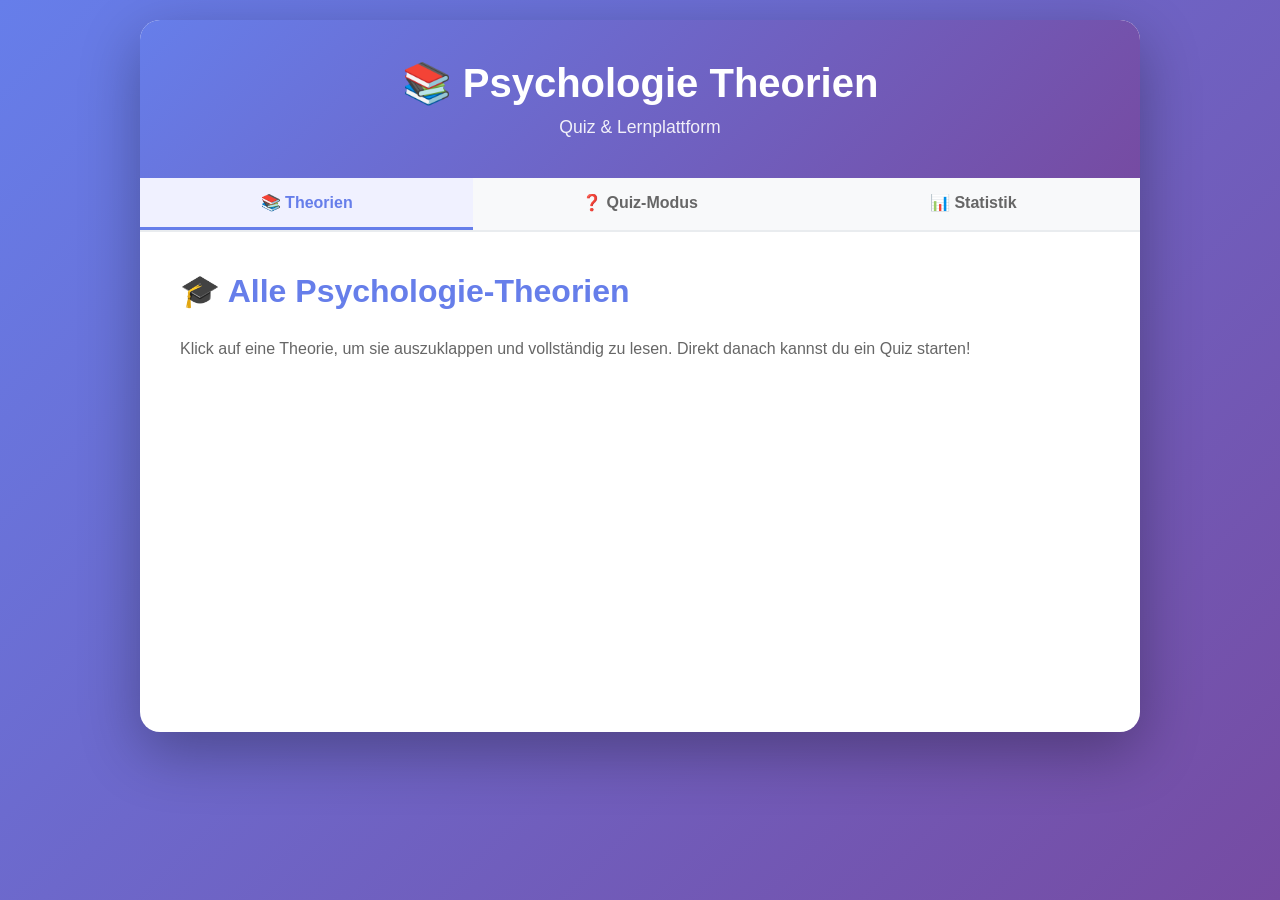
<file: Index.html>
<!DOCTYPE html>
<html lang="de">
<head>
    <meta charset="UTF-8">
    <meta name="viewport" content="width=device-width, initial-scale=1.0">
    <title>Psychologie Quiz & Lern-App</title>
    <link rel="stylesheet" href="style.css">
</head>
<body>
    <div id="app">
        <div class="container">
            <header class="header">
                <h1>📚 Psychologie Theorien</h1>
                <p class="subtitle">Quiz & Lernplattform</p>
            </header>

            <nav class="main-nav">
                <button class="nav-btn active" data-view="home">📚 Theorien</button>
                <button class="nav-btn" data-view="quiz">❓ Quiz-Modus</button>
                <button class="nav-btn" data-view="stats">📊 Statistik</button>
            </nav>

            <section id="home" class="view active">
                <div class="home-content">
                    <h2>🎓 Alle Psychologie-Theorien</h2>
                    <p style="margin-bottom: 30px; color: #666;">Klick auf eine Theorie, um sie auszuklappen und vollständig zu lesen. Direkt danach kannst du ein Quiz starten!</p>
                    <div id="theory-cards-container" class="theory-cards-container"></div>
                </div>
            </section>

            <section id="quiz" class="view">
                <div class="quiz-content">
                    <h2>❓ Quiz-Modus</h2>
                    
                    <div id="quiz-start" class="quiz-start">
                        <div class="quiz-selector">
                            <label for="quiz-theory-select">Theorie auswählen:</label>
                            <select id="quiz-theory-select" onchange="updateQuizPreview()">
                                <option value="">-- Bitte wählen --</option>
                            </select>
                        </div>
                        <div id="quiz-preview" class="quiz-preview hidden">
                            <p>Fragen: <strong id="question-count">0</strong></p>
                        </div>
                        <button class="btn btn-primary" onclick="startQuiz()" id="start-quiz-btn" disabled>
                            → Quiz starten
                        </button>
                    </div>

                    <div id="quiz-container" class="quiz-container hidden">
                        <div class="quiz-header">
                            <div class="progress-bar">
                                <div id="progress-fill" class="progress-fill"></div>
                            </div>
                            <p class="progress-text"><span id="current-question">1</span>/<span id="total-questions">0</span></p>
                        </div>

                        <div class="question-box">
                            <h3 id="question-text"></h3>
                            <div id="answers-container" class="answers-container"></div>
                        </div>

                        <div class="quiz-controls">
                            <button class="btn btn-secondary" onclick="previousQuestion()" id="prev-btn" disabled>← Zurück</button>
                            <button class="btn btn-primary" onclick="nextQuestion()" id="next-btn">Weiter →</button>
                        </div>
                    </div>

                    <div id="quiz-results" class="quiz-results hidden">
                        <h3>Quiz abgeschlossen! 🎉</h3>
                        <div class="results-stats">
                            <div class="stat">
                                <p class="stat-label">Erreichte Punkte</p>
                                <p class="stat-value"><span id="final-score">0</span>%</p>
                            </div>
                            <div class="stat">
                                <p class="stat-label">Korrekte Antworten</p>
                                <p class="stat-value"><span id="correct-answers">0</span>/<span id="total-answers">0</span></p>
                            </div>
                        </div>
                        <div id="results-review" class="results-review"></div>
                        <button class="btn btn-primary" onclick="resetQuiz()">↻ Neues Quiz</button>
                    </div>
                </div>
            </section>

            <section id="stats" class="view">
                <div class="stats-content">
                    <h2>📊 Deine Statistik</h2>
                    
                    <div class="stats-grid">
                        <div class="stat-card">
                            <h3>Gesamt Punkte</h3>
                            <p class="big-number" id="total-points">0</p>
                        </div>
                        <div class="stat-card">
                            <h3>Quizze absolviert</h3>
                            <p class="big-number" id="quizzes-completed">0</p>
                        </div>
                        <div class="stat-card">
                            <h3>Durchschnitt</h3>
                            <p class="big-number" id="average-score">0%</p>
                        </div>
                        <div class="stat-card">
                            <h3>Best Score</h3>
                            <p class="big-number" id="best-score">0%</p>
                        </div>
                    </div>

                    <div class="stats-details">
                        <h3>Leistung pro Theorie</h3>
                        <div id="theory-stats" class="theory-stats"></div>
                    </div>

                    <button class="btn btn-secondary" onclick="resetStats()">🗑️ Statistik zurücksetzen</button>
                </div>
            </section>
        </div>
    </div>

    <script src="app.js"></script>
</body>
</html>
</file>
<file: style.css>
* {
    margin: 0;
    padding: 0;
    box-sizing: border-box;
}

body {
    font-family: 'Segoe UI', Tahoma, Geneva, Verdana, sans-serif;
    background: linear-gradient(135deg, #667eea 0%, #764ba2 100%);
    min-height: 100vh;
    padding: 20px;
    color: #333;
}

.container {
    max-width: 1000px;
    margin: 0 auto;
    background: white;
    border-radius: 20px;
    box-shadow: 0 20px 60px rgba(0, 0, 0, 0.3);
    overflow: hidden;
}

/* ============= HEADER ============= */
.header {
    background: linear-gradient(135deg, #667eea 0%, #764ba2 100%);
    color: white;
    padding: 40px 20px;
    text-align: center;
}

.header h1 {
    font-size: 2.5em;
    margin-bottom: 10px;
}

.subtitle {
    font-size: 1.1em;
    opacity: 0.9;
}

/* ============= NAVIGATION ============= */
.main-nav {
    display: flex;
    background: #f8f9fa;
    border-bottom: 2px solid #e9ecef;
    overflow-x: auto;
}

.nav-btn {
    flex: 1;
    padding: 15px 20px;
    border: none;
    background: none;
    cursor: pointer;
    font-size: 1em;
    font-weight: 600;
    color: #666;
    transition: all 0.3s ease;
    border-bottom: 3px solid transparent;
    min-width: 120px;
}

.nav-btn:hover {
    background: #e9ecef;
}

.nav-btn.active {
    color: #667eea;
    border-bottom-color: #667eea;
    background: #f0f1ff;
}

/* ============= VIEWS ============= */
.view {
    display: none;
    padding: 40px;
    min-height: 500px;
    animation: fadeIn 0.3s ease;
}

.view.active {
    display: block;
}

@keyframes fadeIn {
    from { opacity: 0; }
    to { opacity: 1; }
}

.view h2 {
    color: #667eea;
    margin-bottom: 30px;
    font-size: 2em;
}

/* ============= HOME VIEW - THEORY CARDS ============= */
.home-content {
    animation: slideUp 0.4s ease;
}

@keyframes slideUp {
    from { transform: translateY(20px); opacity: 0; }
    to { transform: translateY(0); opacity: 1; }
}

.theory-cards-container {
    display: grid;
    grid-template-columns: 1fr;
    gap: 20px;
    margin-top: 30px;
}

.theory-card {
    background: white;
    border: 2px solid #e9ecef;
    border-radius: 12px;
    overflow: hidden;
    transition: all 0.3s ease;
    box-shadow: 0 4px 15px rgba(0, 0, 0, 0.08);
}

.theory-card:hover {
    border-color: #667eea;
    box-shadow: 0 8px 25px rgba(102, 126, 234, 0.15);
    transform: translateY(-2px);
}

.theory-card-header {
    display: flex;
    justify-content: space-between;
    align-items: center;
    padding: 20px;
    background: linear-gradient(135deg, #667eea 0%, #764ba2 100%);
    color: white;
    cursor: pointer;
    user-select: none;
    transition: all 0.3s ease;
}

.theory-card-header:hover {
    box-shadow: inset 0 -2px 8px rgba(0, 0, 0, 0.1);
}

.theory-card-header h3 {
    font-size: 1.3em;
    margin-bottom: 5px;
    font-weight: 700;
}

.theory-card-category {
    font-size: 0.9em;
    opacity: 0.85;
    font-weight: 500;
    margin: 0;
}

.theory-card-toggle {
    font-size: 1.5em;
    transition: transform 0.3s ease;
    display: flex;
    align-items: center;
    justify-content: center;
    width: 30px;
    height: 30px;
}

.theory-card.expanded .theory-card-toggle {
    transform: rotate(180deg);
}

.theory-card-content {
    max-height: 0;
    overflow: hidden;
    transition: max-height 0.4s ease;
    background: #f8f9fa;
}

.theory-card.expanded .theory-card-content {
    max-height: 2000px;
    overflow: visible;
}

.theory-card-content {
    padding: 0;
}

.theory-card.expanded .theory-card-content {
    padding: 30px;
    border-top: 2px solid #e9ecef;
}

.theory-content {
    line-height: 1.8;
    color: #555;
}

.theory-content h4 {
    color: #667eea;
    margin-top: 25px;
    margin-bottom: 15px;
    font-size: 1.15em;
    font-weight: 600;
}

.theory-content h4:first-child {
    margin-top: 0;
}

.theory-content h5 {
    color: #764ba2;
    margin-top: 18px;
    margin-bottom: 12px;
    font-size: 1.05em;
    font-weight: 600;
}

.theory-content ul, .theory-content ol {
    margin-left: 25px;
    margin-bottom: 15px;
}

.theory-content li {
    margin-bottom: 10px;
    line-height: 1.6;
}

.theory-content p {
    margin-bottom: 15px;
    text-align: justify;
}

/* ============= BUTTONS ============= */
.btn {
    padding: 12px 24px;
    border: none;
    border-radius: 8px;
    font-size: 1em;
    font-weight: 600;
    cursor: pointer;
    transition: all 0.3s ease;
    text-transform: uppercase;
    letter-spacing: 0.5px;
}

.btn-primary {
    background: linear-gradient(135deg, #667eea 0%, #764ba2 100%);
    color: white;
}

.btn-primary:hover:not(:disabled) {
    transform: translateY(-2px);
    box-shadow: 0 10px 25px rgba(102, 126, 234, 0.4);
}

.btn-primary:disabled {
    opacity: 0.5;
    cursor: not-allowed;
}

.btn-secondary {
    background: #e9ecef;
    color: #333;
}

.btn-secondary:hover:not(:disabled) {
    background: #dee2e6;
    transform: translateY(-2px);
}

/* ============= QUIZ VIEW ============= */
.quiz-selector {
    margin-bottom: 20px;
}

.quiz-selector label {
    display: block;
    margin-bottom: 10px;
    font-weight: 600;
    color: #667eea;
}

.quiz-selector select {
    width: 100%;
    padding: 12px;
    border: 2px solid #e9ecef;
    border-radius: 8px;
    font-size: 1em;
    cursor: pointer;
    transition: border-color 0.3s ease;
}

.quiz-selector select:focus {
    outline: none;
    border-color: #667eea;
}

.quiz-preview {
    background: #f0f1ff;
    padding: 15px;
    border-radius: 8px;
    margin: 15px 0;
    border-left: 4px solid #667eea;
}

.quiz-preview.hidden {
    display: none;
}

.quiz-header {
    margin-bottom: 30px;
}

.progress-bar {
    width: 100%;
    height: 8px;
    background: #e9ecef;
    border-radius: 10px;
    overflow: hidden;
    margin-bottom: 15px;
}

.progress-fill {
    height: 100%;
    background: linear-gradient(90deg, #667eea 0%, #764ba2 100%);
    width: 0%;
    transition: width 0.3s ease;
}

.progress-text {
    text-align: right;
    color: #666;
    font-weight: 600;
}

.question-box {
    background: #f8f9fa;
    padding: 30px;
    border-radius: 10px;
    margin-bottom: 30px;
}

.question-box h3 {
    color: #667eea;
    margin-bottom: 25px;
    font-size: 1.3em;
    line-height: 1.5;
}

.answers-container {
    display: grid;
    gap: 15px;
}

.answer-option {
    display: flex;
    align-items: center;
    padding: 15px;
    background: white;
    border: 2px solid #e9ecef;
    border-radius: 8px;
    cursor: pointer;
    transition: all 0.3s ease;
}

.answer-option:hover {
    border-color: #667eea;
    background: #f0f1ff;
}

.answer-option input[type="radio"] {
    margin-right: 15px;
    cursor: pointer;
    width: 20px;
    height: 20px;
}

.answer-option label {
    cursor: pointer;
    flex: 1;
    user-select: none;
}

.quiz-controls {
    display: flex;
    gap: 15px;
    justify-content: space-between;
}

.quiz-controls .btn {
    flex: 1;
}

.quiz-container.hidden, .quiz-start.hidden, .quiz-results.hidden {
    display: none;
}

/* ============= RESULTS ============= */
.quiz-results {
    text-align: center;
    animation: slideUp 0.4s ease;
}

.quiz-results h3 {
    color: #667eea;
    font-size: 2em;
    margin-bottom: 30px;
}

.results-stats {
    display: grid;
    grid-template-columns: 1fr 1fr;
    gap: 20px;
    margin-bottom: 40px;
}

.stat {
    background: linear-gradient(135deg, #667eea 0%, #764ba2 100%);
    color: white;
    padding: 30px;
    border-radius: 10px;
}

.stat-label {
    font-size: 0.9em;
    opacity: 0.9;
    margin-bottom: 10px;
}

.stat-value {
    font-size: 2.5em;
    font-weight: bold;
}

.results-review {
    text-align: left;
    margin: 30px 0;
    max-height: 400px;
    overflow-y: auto;
}

.result-item {
    background: #f8f9fa;
    padding: 20px;
    margin-bottom: 15px;
    border-radius: 8px;
    border-left: 4px solid #e9ecef;
}

.result-item.correct {
    border-left-color: #28a745;
    background: #f0fff4;
}

.result-item.incorrect {
    border-left-color: #dc3545;
    background: #fff5f5;
}

.result-item h5 {
    color: #333;
    margin-bottom: 10px;
}

.result-item p {
    font-size: 0.95em;
    line-height: 1.6;
    margin-bottom: 8px;
}

.result-badge {
    display: inline-block;
    padding: 4px 12px;
    border-radius: 20px;
    font-weight: bold;
    font-size: 0.85em;
    margin-left: 10px;
}

.result-item.correct .result-badge {
    background: #28a745;
    color: white;
}

.result-item.incorrect .result-badge {
    background: #dc3545;
    color: white;
}

/* ============= STATS VIEW ============= */
.stats-grid {
    display: grid;
    grid-template-columns: repeat(auto-fit, minmax(200px, 1fr));
    gap: 20px;
    margin-bottom: 40px;
}

.stat-card {
    background: linear-gradient(135deg, #667eea 0%, #764ba2 100%);
    color: white;
    padding: 30px;
    border-radius: 10px;
    text-align: center;
    box-shadow: 0 10px 25px rgba(102, 126, 234, 0.2);
}

.stat-card h3 {
    font-size: 0.95em;
    opacity: 0.9;
    margin-bottom: 15px;
    font-weight: 600;
    text-transform: uppercase;
    letter-spacing: 1px;
}

.big-number {
    font-size: 2.5em;
    font-weight: bold;
}

.stats-details {
    background: #f8f9fa;
    padding: 25px;
    border-radius: 10px;
    margin-bottom: 25px;
}

.stats-details h3 {
    color: #667eea;
    margin-bottom: 20px;
}

.theory-stats {
    display: grid;
    gap: 15px;
}

.theory-stat-item {
    background: white;
    padding: 20px;
    border-radius: 8px;
    border-left: 4px solid #667eea;
}

.theory-stat-item h5 {
    color: #667eea;
    margin-bottom: 10px;
}

.theory-stat-item p {
    font-size: 0.95em;
    color: #666;
    margin-bottom: 12px;
}

.mini-bar {
    width: 100%;
    height: 6px;
    background: #e9ecef;
    border-radius: 5px;
    overflow: hidden;
}

.mini-fill {
    height: 100%;
    background: linear-gradient(90deg, #667eea 0%, #764ba2 100%);
    transition: width 0.3s ease;
}

/* ============= RESPONSIVE ============= */
@media (max-width: 768px) {
    .container {
        border-radius: 15px;
    }

    .header {
        padding: 30px 20px;
    }

    .header h1 {
        font-size: 1.8em;
    }

    .view {
        padding: 25px;
        min-height: 400px;
    }

    .view h2 {
        font-size: 1.5em;
        margin-bottom: 20px;
    }

    .nav-btn {
        font-size: 0.9em;
        padding: 12px 15px;
        min-width: 100px;
    }

    .theory-card-header {
        padding: 15px;
    }

    .theory-card-header h3 {
        font-size: 1.1em;
    }

    .results-stats {
        grid-template-columns: 1fr;
    }

    .stat-card {
        padding: 20px;
    }

    .big-number {
        font-size: 2em;
    }

    .stats-grid {
        grid-template-columns: 1fr 1fr;
    }

    .quiz-controls {
        flex-direction: column;
    }

    .theory-cards-container {
        gap: 15px;
    }
}

@media (max-width: 480px) {
    body {
        padding: 10px;
    }

    .container {
        border-radius: 10px;
    }

    .header h1 {
        font-size: 1.5em;
    }

    .subtitle {
        font-size: 0.95em;
    }

    .view {
        padding: 20px;
    }

    .view h2 {
        font-size: 1.3em;
    }

    .nav-btn {
        font-size: 0.8em;
        padding: 10px 12px;
    }

    .theory-card-header h3 {
        font-size: 1em;
    }

    .stats-grid {
        grid-template-columns: 1fr;
    }

    .stat-card h3 {
        font-size: 0.85em;
    }

    .big-number {
        font-size: 1.8em;
    }

    .results-review {
        max-height: 300px;
    }

    .result-item {
        padding: 15px;
    }

    .question-box {
        padding: 20px;
    }

    .question-box h3 {
        font-size: 1.1em;
    }

    .theory-card-content {
        padding: 20px !important;
    }
}

/* ============= UTILITY ============= */
.hidden {
    display: none !important;
}

/* Scrollbar Styling */
::-webkit-scrollbar {
    width: 8px;
    height: 8px;
}

::-webkit-scrollbar-track {
    background: #f1f1f1;
}

::-webkit-scrollbar-thumb {
    background: #667eea;
    border-radius: 4px;
}

::-webkit-scrollbar-thumb:hover {
    background: #764ba2;
}
</file>
